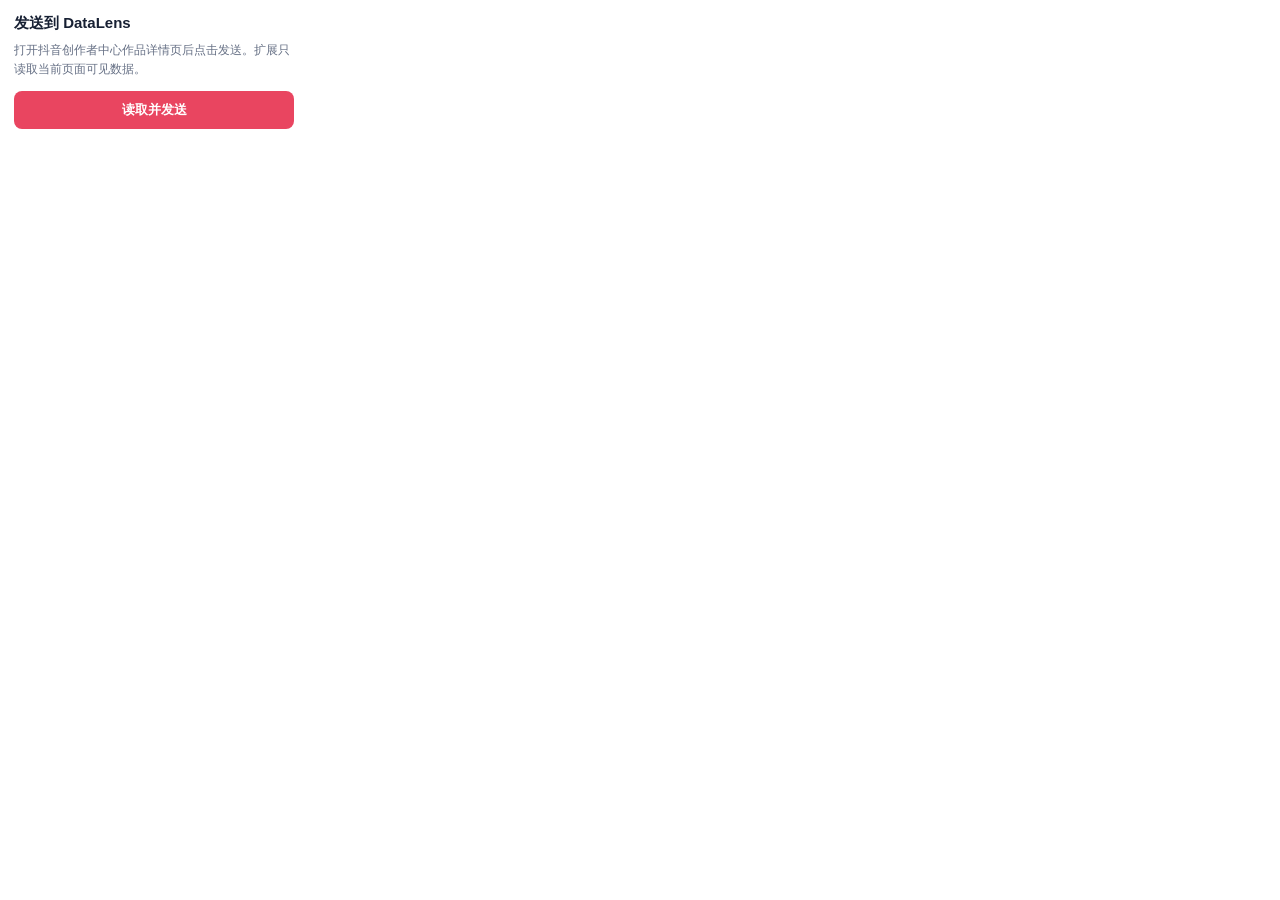
<file: browser-extension/douyin-creator-bridge/popup.html>
<!doctype html>
<html lang="zh-CN">
<head>
  <meta charset="utf-8">
  <title>DataLens</title>
  <style>
    body { width: 280px; margin: 0; padding: 14px; font-family: -apple-system, BlinkMacSystemFont, "Microsoft YaHei", sans-serif; color: #172033; }
    h1 { font-size: 15px; margin: 0 0 8px; }
    p { font-size: 12px; line-height: 1.6; color: #667085; margin: 0 0 12px; }
    button { width: 100%; border: 0; border-radius: 8px; background: #e94560; color: #fff; padding: 10px 12px; font-weight: 700; cursor: pointer; }
    button:disabled { opacity: .55; cursor: not-allowed; }
    .status { margin-top: 10px; font-size: 12px; line-height: 1.5; color: #667085; white-space: pre-wrap; }
  </style>
</head>
<body>
  <h1>发送到 DataLens</h1>
  <p>打开抖音创作者中心作品详情页后点击发送。扩展只读取当前页面可见数据。</p>
  <button id="sendBtn">读取并发送</button>
  <div class="status" id="status"></div>
  <script src="popup.js"></script>
</body>
</html>
</file>
